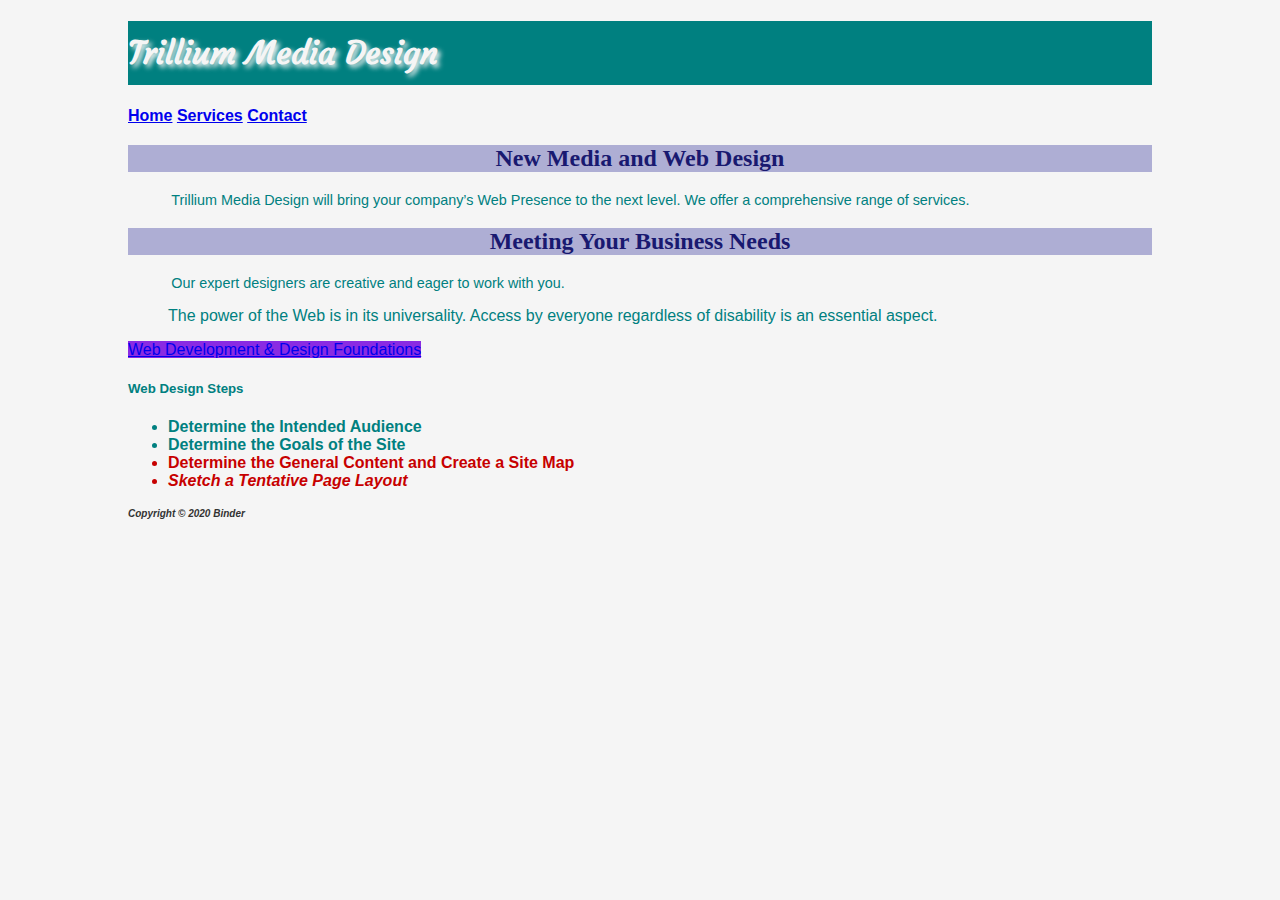
<file: index.html>
<!DOCTYPE html> 
<html lang="en"> 
	<head> 
		<title>Binder Chapter 3 InClass Notes</title> 
		<meta charset="utf-8"> 
        <link href="style.css" rel="stylesheet">
        <!--Embedded Style Example
        <style>
        body {
            font-family: Arial, Verdana, sans-serif;
        }
        h1 {
            font-family: Georgia, "Times New Roman", serif;
            line-height: 200%;
            text-shadow: 3px 3px 5px; #cccccc;
        }
        h2 {
            background-color: #aeaed4;
            color: #191970;
            font-family: Georgia, "Times New Roman", serif;
            text-align: center;
        }
        p {font-size: .90em;
            text-indent: 3em;
        }
        ul {font-weight: bold;
        }
        nav {font-weight: bold;
            font-size: 1.25 em;
        }
        footer {color: #333333;
                font-size: .75em;
                font-style: italic;
        }
            
        </style> -->
	</head> 
    <body id="wrapper" style="background-color: #f5f5f5; color: #008080;"> 
        <!-- Structural Elements - header, nav, main, footer -->
        <header>
            <h1 style="background-color: #008080; color: #f5f5f5;">Trillium Media Design</h1>
        </header>
        <nav>
            <!-- Anchor tags - specifies hyperlink reference to a file. Relative Links - link to pages on own site. -->
            <a href="index.html">Home</a>
            <a href="services.html">Services</a>
            <a href="contact.html">Contact</a>
        </nav>
        <main>
            <h2>New Media and Web Design</h2>
            <p>Trillium Media Design will bring your company&rsquo;s Web Presence to the next level. We offer a comprehensive range of services.</p>
            
            <h2>Meeting Your Business Needs</h2>
            <p>Our expert designers are creative and eager to work with you.</p>
            
            <!--Indents a block of text for special emphasis -->
            <blockquote>The power of the Web is in its universality. Access by everyone regardless of disability is an essential aspect.</blockquote>
            
            <!--Absolute Link - link to a different website. -->
            <a href="http://webdevfoundations.net">Web Development &amp; Design Foundations</a>
            
            <h5>Web Design Steps</h5>
            <ul>
                <li>Determine the Intended Audience</li>
                <li><strong>Determine the Goals of the Site</strong></li>
                <li class="feature">Determine the General Content and Create a Site Map</li>
                <li class="feature"><em>Sketch a Tentative Page Layout</em></li>
            </ul>
            
        </main>
        <footer>
            <small><strong>Copyright &copy; 2020 Binder</strong></small>
        </footer>

    </body> 
</html>
</file>
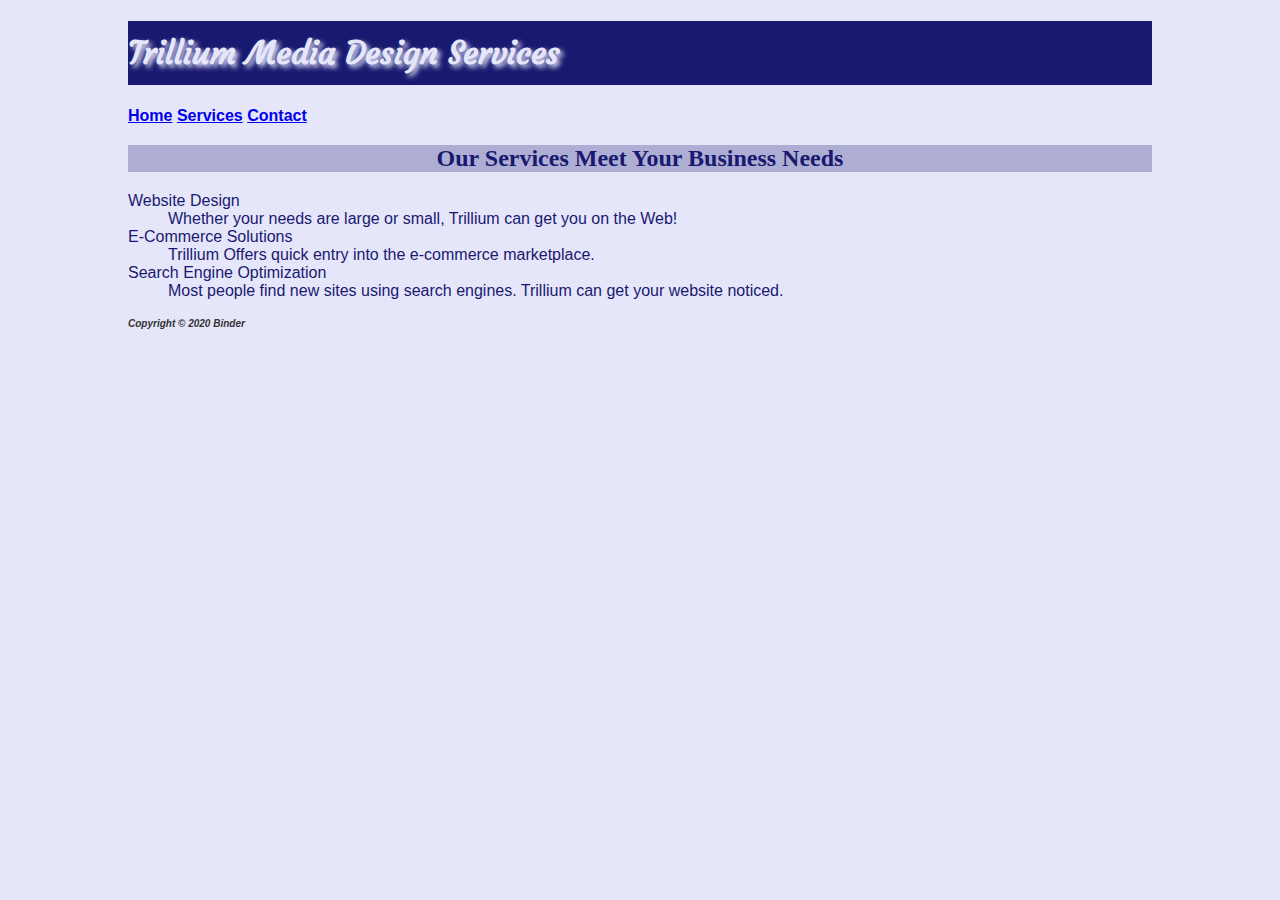
<file: services.html>
<!DOCTYPE html> 
<html lang="en"> 
	<head> 
		<title>Binder Chapter 3 InClass Notes</title> 
		<meta charset="utf-8"> 
        <link href="style.css" rel="stylesheet">
	</head> 
    <body id='wrapper'> 
        <!-- Structural Elements - header, nav, main, footer -->
        <header>
            <h1>Trillium Media Design Services</h1>
        </header>
        <nav>
            <!-- Anchor tags - specifies hyperlink reference to a file. Relative Links - link to pages on own site. -->
            <a href="index.html">Home</a>
            <a href="services.html">Services</a>
            <a href="contact.html">Contact</a>
        </nav>
        <main>
            <h2>Our Services Meet Your Business Needs</h2>
            <!-- Description List -->
            <dl>
                <dt>Website Design</dt>
                <dd>Whether your needs are large or small, Trillium can get you on the Web!</dd>
                
                <dt>E-Commerce Solutions</dt>
                <dd>Trillium Offers quick entry into the e-commerce marketplace.</dd>
                
                <dt>Search Engine Optimization</dt>
                <dd>Most people find new sites using search engines. Trillium can get your website noticed.</dd>
            
            </dl>
        </main>
        <footer>
            <small><strong>Copyright &copy; 2020 Binder</strong></small>
        </footer>

    </body> 
</html>
</file>
<file: style.css>
@import url('https://fonts.googleapis.com/css?family=Courgette&display=swap');

body {
    font-family: Arial, Verdana, sans-serif;
    background-color: #e6e6fa;
    color: #191970;
}
h1 {
    background-color: #191970;
    color: #e6e6fa; 
    font-family: 'Courgette', cursive, serif;
    line-height: 200%;
    text-shadow: 3px 3px 5px; #cccccc;
}
h2 {
    background-color: #aeaed4;
    color: #191970;
    font-family: Georgia, "Times New Roman", serif;
    text-align: center;
}
p {font-size: .90em;
    text-indent: 3em;
}
ul {font-weight: bold;
}
nav {font-weight: bold;
    font-size: 1.25 em;
}
footer {color: #333333;
    font-size: .75em;
    font-style: italic;
}

.feature{
    color: #c70000;
}

#wrapper{
    margin-left: auto;
    margin-right: auto;
    width: 80%;
}

main a{
    background-color:blueviolet;  
}
</file>
